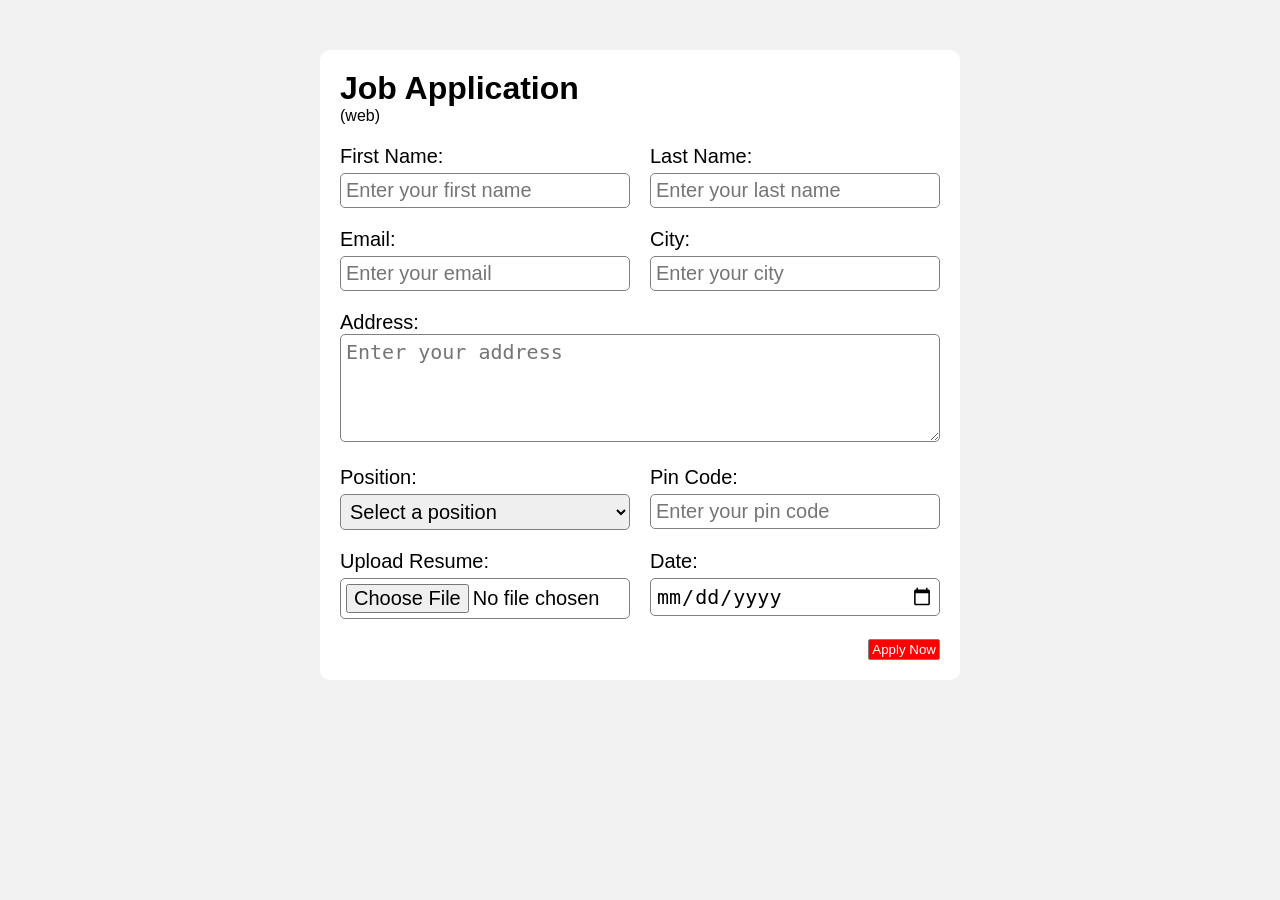
<file: project2/index.html>
<!DOCTYPE html>
<html lang="en">
<head>
    <meta charset="UTF-8">
    <meta name="viewport" content="width=device-width, initial-scale=1.0">
    <link rel="stylesheet" href="style.css">
    <title>Job Application</title>
</head>
<body>
    <div class="container">
    <div class="apply_box">
        <h1>Job Application</h1> 
        <span class="required">(web)</span>
       
         <div class="box">
        <form action=""> 
        <div class="Form_container">
           <div class="Form_control">
             <label for="first_name">First Name:</label>   
             <input type="text" id="first_name" name="first_name" placeholder="Enter your first name" required>
             </div>
            <div class="Form_control">
             <label for="last_name">Last Name:</label>
             <input type="text" id="last_name" name="last_name" placeholder="Enter your last name" required>
             </div>
             <div class="Form_control">
             <label for="email">Email:</label>
             <input type="email" id="email" name="email" placeholder="Enter your email" required>
             </div>
             <div class="Form_control">

             <label for="city">City:</label>
             <input type="text" id="city" name="city" placeholder="Enter your city" required>
            </div>
        
            <div class="text_area">
             <label for="Address">Address:</label>
             <textarea id="Address" name="Address" placeholder="Enter your address" cols="40" rows="4" required></textarea>
            </div>

            <div class="Form_control">
            <label for="position">Position:</label>
            <select id="position" name="position" required>
                
                <option value="">Select a position</option>
                <option value="frontend">Frontend Developer</option>
                <option value="backend">Backend Developer</option>
                <option value="fullstack">Full Stack Developer</option>
            </select>
            </div>
            <div class="Form_control">
                <label for="pincode">Pin Code:</label>
                <input type="number" id="pincode" name="pincode" placeholder="Enter your pin code" required>
            </div>
            <div class="Form_control"> 
                <label for="resume">Upload Resume:</label>
                <input type="file" id="resume" name="resume" accept=".pdf,.doc,.docx" required>
            </div>
            <div class="Form_control">
                <label for="date">Date:</label>
                <input type="date" id="date" name="date" required>
            </div>

            <div class="button_container">
        
                <button type="submit">Apply Now</button>
            </div>

         </form>
         </div>

        </div>   

   </div>
   </div>
</body>
</html>
</file>
<file: project2/style.css>
*{
    margin:0;
    padding:0;
    box-sizing:border-box;
}
body{
    font-family: 'Poppins', sans-serif;
    background-color:#f2f2f2;
}
.container{
    width:100%;

    
}
.apply_box{
    width: 50%;
    padding:20px;
    margin: 0 auto;
    margin-top: 50px;
    background-color: white;
    box-shadow:10px;
    border-radius: 10px;
}
.Form_container{
    margin-top: 20px;
    display:grid;
    grid-template-columns: repeat(auto-fit, minmax(200px, 1fr));
    gap: 20px;

}

.Form_control{
    display:flex;
    flex-direction:column;

}
label{
    font-size: 20px;
    margin-bottom: 5px;
}
 input, select,textarea{
   font-size : 20px;
   padding:5px 5px;
   border: 1px solid grey;
   border-radius:5px;

 }
 input:focus{
    outline-color: red;
 }

 .button_container{
     grid-column: 1 / -1;
    display:flex;
    justify-content: flex-end;
    margin-top: auto;


 }
 button{
    padding: 2px 3px;
    border: 1px solid grey;
    border-radius:2px;
    background-color: red;
    transition: 0.3s ease-in;
    color: white;

 }
 button:hover{
    background-color: #ccc;
    border: 1px solid grey;
    border-radius: 2px;
    transition: 0.3 ease-out;
    color:blue;
    cursor: pointer;
 }
 .text_area{
    grid-column: 1/ span 2;
 }
 .text_area textarea{
    width:100%;
 }

@media (max-width: 460px) {
  .textarea_control {
    grid-column: 1 / span 1;
  }
} ;
</file>
